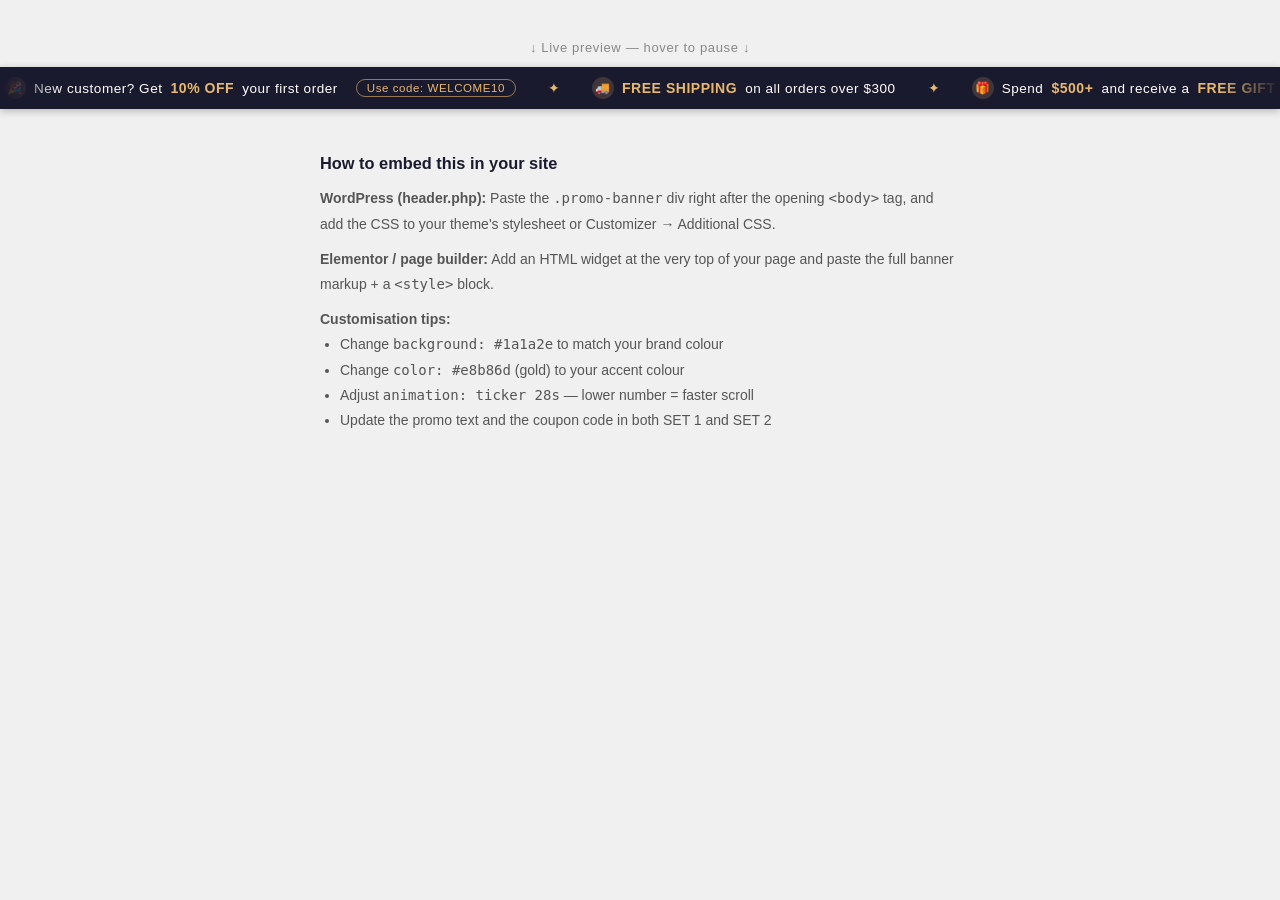
<file: promo-banner.html>
<!DOCTYPE html>
<html lang="en">
<head>
<meta charset="UTF-8">
<meta name="viewport" content="width=device-width, initial-scale=1.0">
<title>Promo Banner — Preview</title>
<style>
  /* ── PAGE RESET (preview only) ─────────────────────────── */
  *, *::before, *::after { box-sizing: border-box; margin: 0; padding: 0; }
  body { font-family: sans-serif; background: #f0f0f0; padding: 40px 0; }
  .preview-label {
    text-align: center; color: #888; font-size: 13px;
    margin-bottom: 12px; letter-spacing: 0.05em;
  }

  /* ══════════════════════════════════════════════════════════
     PROMO BANNER  —  copy everything below into your site
  ══════════════════════════════════════════════════════════ */

  .promo-banner {
    background: #1a1a2e;          /* dark navy — change to your brand colour */
    color: #ffffff;
    overflow: hidden;
    height: 42px;
    display: flex;
    align-items: center;
    position: relative;
    width: 100%;
    /* Remove the box-shadow if embedding at top of page */
    box-shadow: 0 2px 8px rgba(0,0,0,0.25);
  }

  /* ── Star separator between items ─────────────────────── */
  .promo-separator {
    color: #e8b86d;               /* gold accent */
    margin: 0 28px;
    font-size: 14px;
    flex-shrink: 0;
  }

  /* ── The scrolling track ───────────────────────────────── */
  .promo-track {
    display: flex;
    align-items: center;
    white-space: nowrap;
    /* Animation runs at 28s; reduce for faster scroll */
    animation: ticker 28s linear infinite;
  }

  /* Pause on hover */
  .promo-banner:hover .promo-track {
    animation-play-state: paused;
  }

  @keyframes ticker {
    0%   { transform: translateX(0); }
    100% { transform: translateX(-50%); }
  }

  /* ── Individual promo item ─────────────────────────────── */
  .promo-item {
    display: inline-flex;
    align-items: center;
    gap: 8px;
    font-size: 13.5px;
    font-weight: 500;
    letter-spacing: 0.04em;
    flex-shrink: 0;
    padding: 0 4px;
  }

  /* Highlight the key value (e.g. "10% OFF") */
  .promo-item strong {
    color: #e8b86d;               /* gold accent */
    font-weight: 700;
    font-size: 14px;
  }

  /* Icon circle */
  .promo-icon {
    width: 22px;
    height: 22px;
    border-radius: 50%;
    background: rgba(232, 184, 109, 0.18);
    display: inline-flex;
    align-items: center;
    justify-content: center;
    font-size: 12px;
    flex-shrink: 0;
  }

  /* ── CTA link inside banner (optional) ─────────────────── */
  .promo-cta {
    display: inline-block;
    margin-left: 10px;
    padding: 2px 10px;
    border: 1px solid rgba(232,184,109,0.6);
    border-radius: 999px;
    font-size: 11.5px;
    color: #e8b86d;
    text-decoration: none;
    letter-spacing: 0.05em;
    transition: background 0.2s, color 0.2s;
  }
  .promo-cta:hover {
    background: #e8b86d;
    color: #1a1a2e;
  }

  /* ── Fade edges for smooth scroll illusion ─────────────── */
  .promo-banner::before,
  .promo-banner::after {
    content: '';
    position: absolute;
    top: 0; bottom: 0;
    width: 60px;
    z-index: 2;
    pointer-events: none;
  }
  .promo-banner::before {
    left: 0;
    background: linear-gradient(to right, #1a1a2e, transparent);
  }
  .promo-banner::after {
    right: 0;
    background: linear-gradient(to left, #1a1a2e, transparent);
  }
</style>
</head>
<body>

<p class="preview-label">↓ Live preview — hover to pause ↓</p>

<!-- ══════════════════════════════════════════════════════════
     PROMO BANNER MARKUP
     Duplicate the inner .promo-item set (all 3 items + separators)
     so the seamless loop works at any screen width.
══════════════════════════════════════════════════════════ -->
<div class="promo-banner" role="marquee" aria-label="Promotions">
  <div class="promo-track">

    <!-- ── SET 1 (original) ──────────────────────────────── -->

    <span class="promo-item">
      <span class="promo-icon">🎉</span>
      New customer? Get <strong>10% OFF</strong> your first order
      <a class="promo-cta" href="#">Use code: WELCOME10</a>
    </span>

    <span class="promo-separator">✦</span>

    <span class="promo-item">
      <span class="promo-icon">🚚</span>
      <strong>FREE SHIPPING</strong> on all orders over $300
    </span>

    <span class="promo-separator">✦</span>

    <span class="promo-item">
      <span class="promo-icon">🎁</span>
      Spend <strong>$500+</strong> and receive a <strong>FREE GIFT</strong> with your order
    </span>

    <span class="promo-separator">✦</span>

    <!-- ── SET 2 (duplicate — keeps scroll seamless) ─────── -->

    <span class="promo-item">
      <span class="promo-icon">🎉</span>
      New customer? Get <strong>10% OFF</strong> your first order
      <a class="promo-cta" href="#">Use code: WELCOME10</a>
    </span>

    <span class="promo-separator">✦</span>

    <span class="promo-item">
      <span class="promo-icon">🚚</span>
      <strong>FREE SHIPPING</strong> on all orders over $300
    </span>

    <span class="promo-separator">✦</span>

    <span class="promo-item">
      <span class="promo-icon">🎁</span>
      Spend <strong>$500+</strong> and receive a <strong>FREE GIFT</strong> with your order
    </span>

    <span class="promo-separator">✦</span>

  </div>
</div>

<!-- ══════════════════════════════════════════════════════════
     END PROMO BANNER
══════════════════════════════════════════════════════════ -->

<!-- Preview notes -->
<div style="max-width:680px;margin:40px auto;padding:0 20px;font-family:sans-serif;color:#555;font-size:14px;line-height:1.8;">
  <h3 style="color:#1a1a2e;margin-bottom:8px;">How to embed this in your site</h3>
  <p><strong>WordPress (header.php):</strong> Paste the <code>.promo-banner</code> div right after the opening <code>&lt;body&gt;</code> tag, and add the CSS to your theme's stylesheet or Customizer → Additional CSS.</p>
  <p style="margin-top:10px;"><strong>Elementor / page builder:</strong> Add an HTML widget at the very top of your page and paste the full banner markup + a <code>&lt;style&gt;</code> block.</p>
  <p style="margin-top:10px;"><strong>Customisation tips:</strong></p>
  <ul style="margin-left:20px;">
    <li>Change <code>background: #1a1a2e</code> to match your brand colour</li>
    <li>Change <code>color: #e8b86d</code> (gold) to your accent colour</li>
    <li>Adjust <code>animation: ticker 28s</code> — lower number = faster scroll</li>
    <li>Update the promo text and the coupon code in both SET 1 and SET 2</li>
  </ul>
</div>

</body>
</html>
</file>
